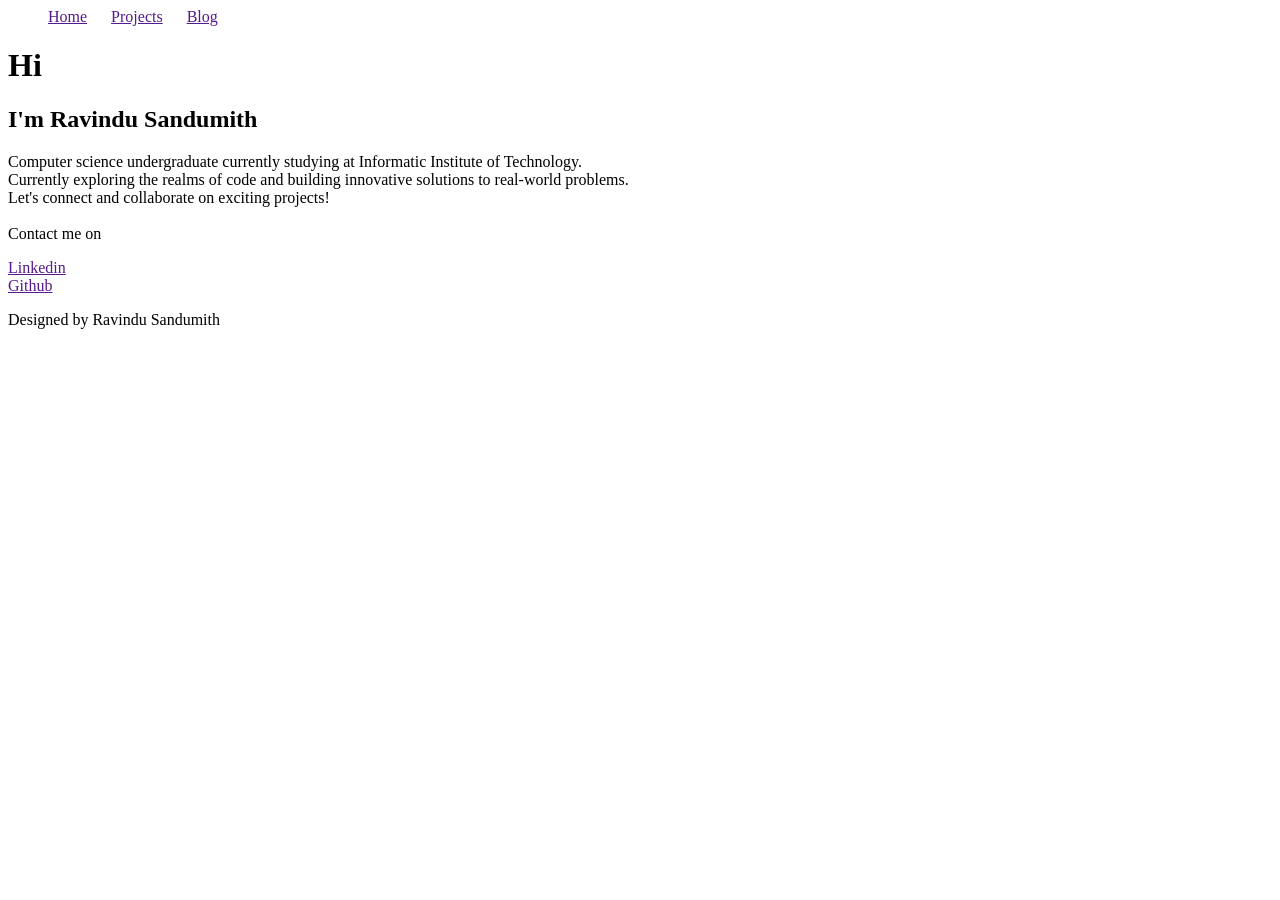
<file: index.html>
<html>
<head>
    <title>Ravindu</title>
    
    <style>
		*{
			font-family:Cambria, Cochin, Georgia, Times, 'Times New Roman', serif
		}
		.navlist{
			list-style-type:none;
			
		}
		.navlist li {
    		display: inline;
    		padding-right: 20px;
		}


		
		
    </style>

</head>

<body>
	<ul class="navlist"><b></b>
		<li><a href="">Home</a></li>
		<li><a href="">Projects</a></li>
		<li><a href="">Blog</a></li>

		
	</ul>
    <div class="info"></div>
		<h1>Hi</h1> 
		<h2>I'm Ravindu Sandumith</h2>
		<p>Computer science undergraduate currently studying at Informatic Institute of Technology.
		<br>Currently exploring the realms of code and building innovative solutions to real-world problems.
		<br>Let's connect and collaborate on exciting projects!  
		<br><br>Contact me on </p>
	</div>
	<div class="social">
		<a href="">Linkedin</a><br>
		<a href="">Github</a>
	</div>
	<div class="footer">
		<p>Designed by Ravindu Sandumith</p>	
	</div>	
			
</body>
</html>
</file>
